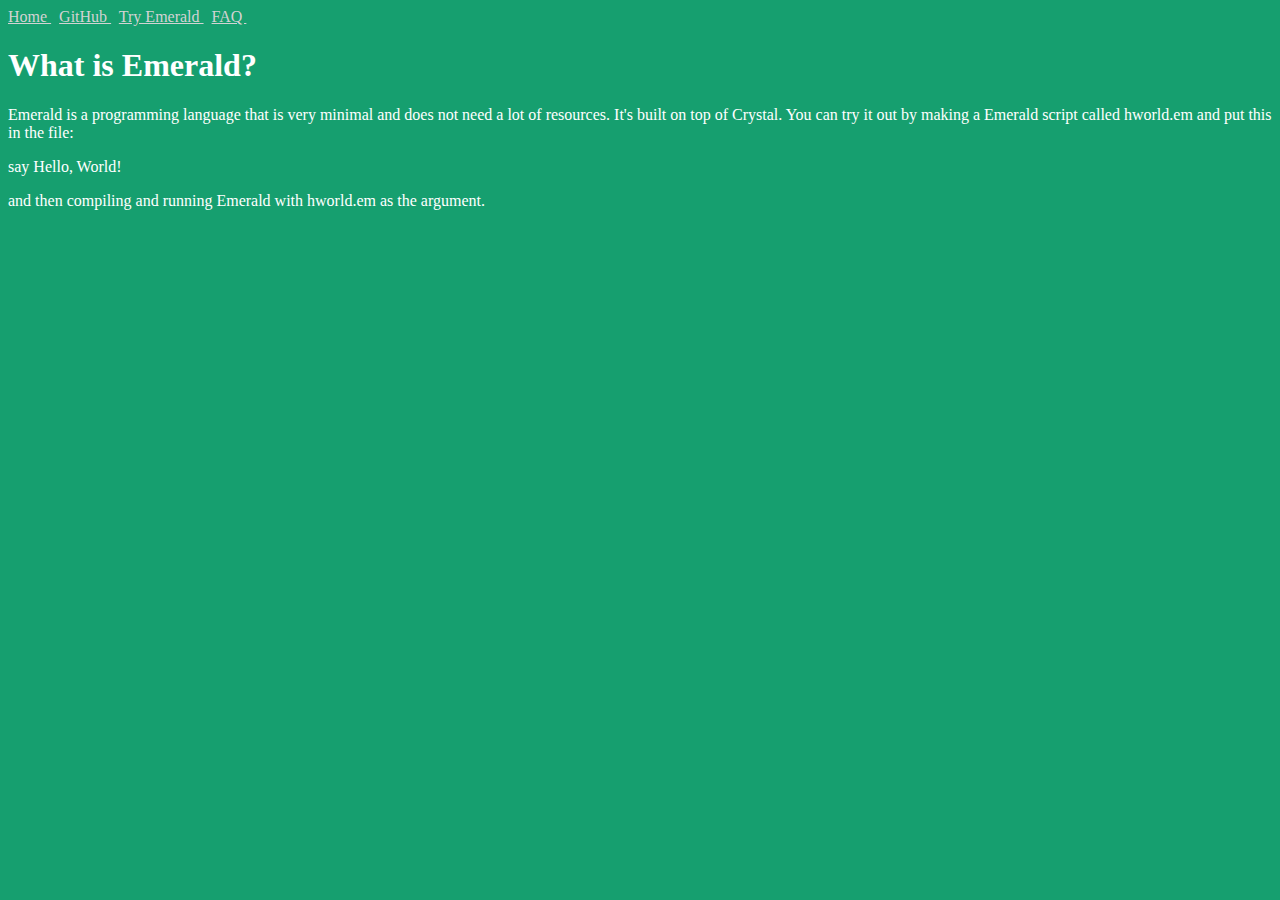
<file: docs/index.html>
<!DOCTYPE html>
<html>
  <head>
    <meta charset="UTF-8">
    <title>Emerald | A fast programming language
    </title>
    <meta name="author" content="Ion">
    <meta name="description" content="Emerald is a new programming language and it's syntax is unique. No more tabs or curly braces that slow you down.">
    <meta name="keywords" content="Emerald,best programming language,programming language,programming language with no indents,python sucks,programming language with no curly brackets,programming language with no colons">
    <link rel="stylesheet" href="style.css" />
  </head>
  <body>
    <div class="navbar">
      <a href="index">Home
      </a>&nbsp;
      <a href="https://www.github.com/emerald-pl/emerald">GitHub
      </a>&nbsp;
      <a href="https://EmeraldRunner.ionllc.repl.co">Try Emerald
      </a>&nbsp;
      <a href="faq">FAQ
      </a>&nbsp;
    </div>
    <h1>What is Emerald?
    </h1>
    <p>
      Emerald is a programming language that is very minimal and does not need a lot of resources. It's built on top of Crystal.
      You can try it out by making a Emerald script called 
      <code>hworld.em
      </code> and put this in the file:
    <pre>
say Hello, World!
</pre>
    and then compiling and running Emerald with 
    <code>hworld.em
    </code> as the argument.
    </p>
  <script src="script.js">
  </script>
  </body>
</html>
</file>
<file: docs/style.css>
body {
	font-family: Tahoma, Ubuntu, Cantarell;
	background-color: #169f6f;
	color: white;
}

pre, code, samp {
	font-family: Consolas, "Ubuntu Mono", "Source Code Pro";
}

a {
	color: lightgray;
}

img, picture {
	border-radius: 8px;
}
</file>
